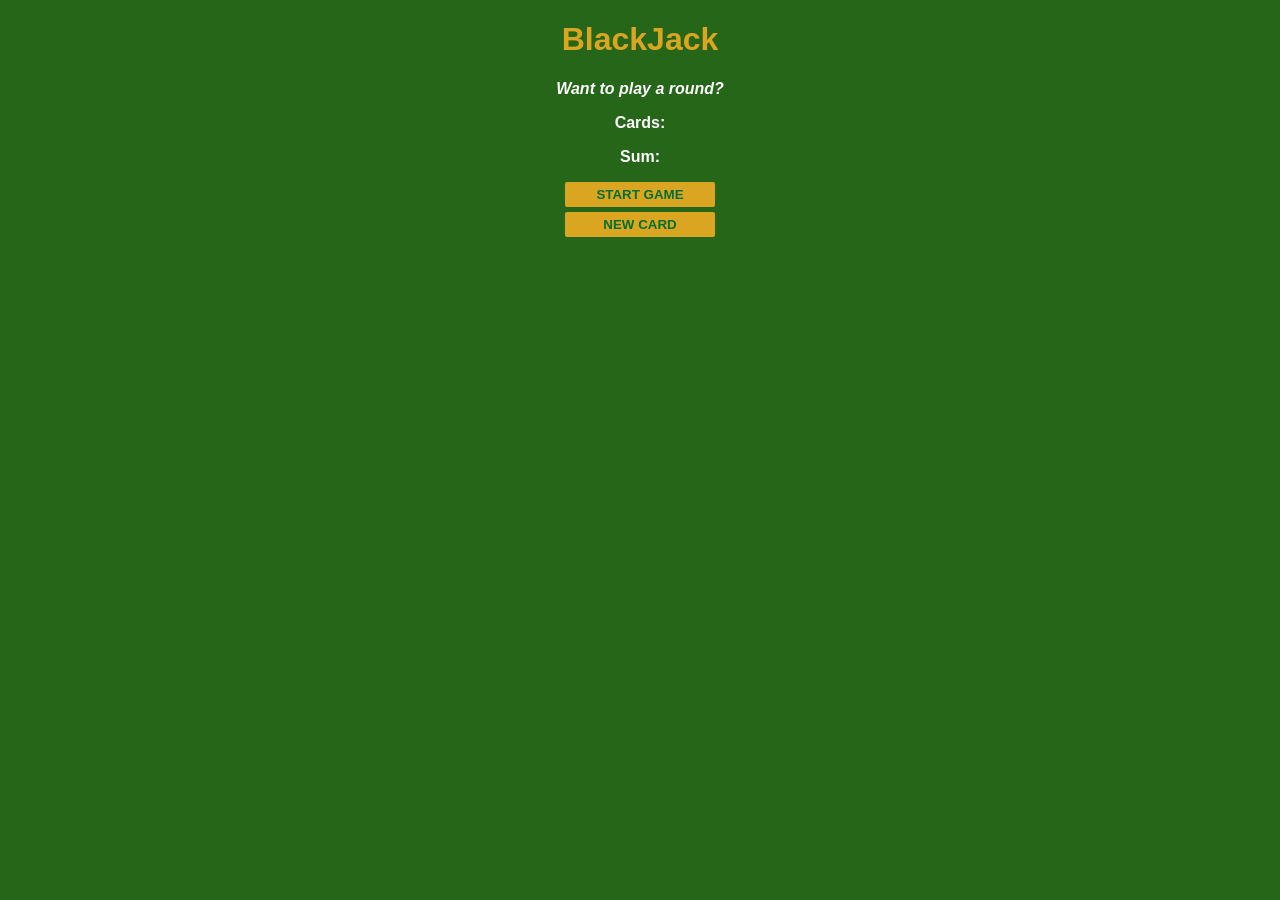
<file: BlackJack Game/index.html>
<!DOCTYPE html>
<html lang="en">
<head>
    <meta charset="UTF-8">
    <meta name="viewport" content="width=device-width, initial-scale=1.0">
    <title>BlackJack Game</title>
    <link rel="stylesheet" href="style.css">
</head>
<body>
    <h1>BlackJack</h1>
    <p id="message-el"> Want to play a round?</p>
    <p id="card-el">Cards:</p>
    <p id="sum-el">Sum:</p>
    <div class="btn">
        <button id="start-game" class="btn-card" onclick="startGame()">START GAME</button>
        <button class="btn-card" id="new-card" onclick="newCard()">NEW CARD</button>
    </div>
    
    <script src="index.js"></script>
</body>
</html>
</file>
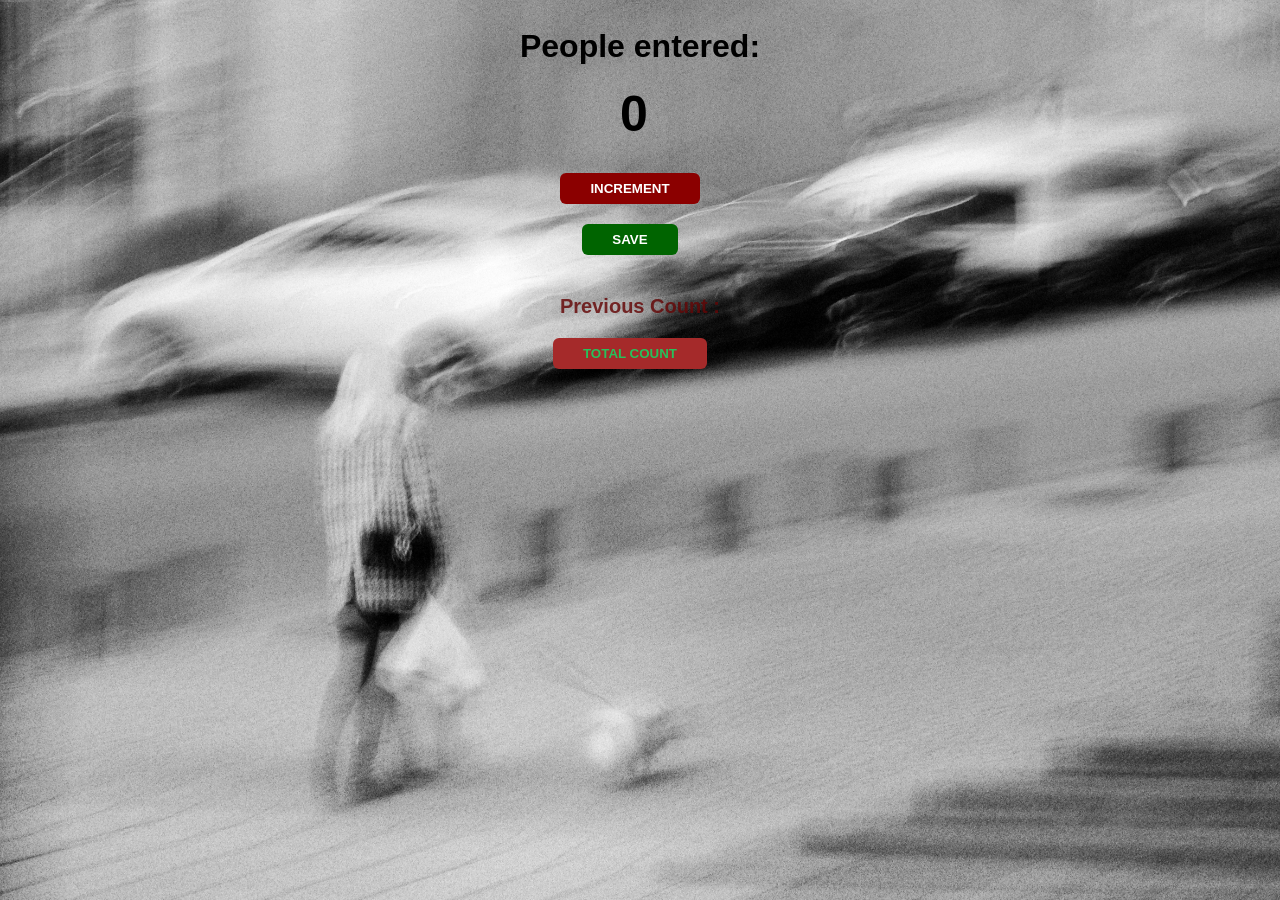
<file: People Counter App/index.html>
<!DOCTYPE html>
<html lang="en">
<head>
    <meta charset="UTF-8">
    <meta name="viewport" content="width=device-width, initial-scale=1.0">
    <link rel="stylesheet" href="style.css">
    <title>People Count</title>
</head>
<body>
    <div class="container">
        <h1>People entered:</h1>
        <h2 id="count-el"><span>0</span></h2>
        
        <button id="increment-btn" onclick="increment()"> INCREMENT</button>
        <button id="save-btn" onclick="save()">SAVE</button>
        <p id="previous-count">Previous Count : </p>
        <button id="total-count" onclick="totalC()">TOTAL COUNT</button>
    
        
    </div>
    
    <script src="index.js"></script>
</body>
</html>
</file>
<file: BlackJack Game/style.css>
body{
    margin: 0;
    background-color: rgb(38, 102, 25);
    font-family: 'Trebuchet MS', 'Lucida Sans Unicode', 'Lucida Grande', 'Lucida Sans', Arial, sans-serif;
    color:white;
    text-align: center;
    font-weight: bold;
}
h1{
    
    color: goldenrod;
}
#message-el{
    font-style: italic;
    
}
.btn{
    display: flex;
    flex-direction: column;
    align-items: center;
    
    
}
.btn-card{
    margin-bottom: 5px;
    color: #016f32;
    width: 150px;
    background-color: goldenrod;
    padding: 5px 0;
    font-weight: bold;
    border: none;
    border-radius: 2px;
}
</file>
<file: People Counter App/style.css>
body{
    background-image: url("images/background.jpg");
    background-size: cover;
    /* background-position: center center; 
    background-repeat: no-repeat; */
    text-align: center;
    font-family: sans-serif,Arial, Helvetica ;
    font-weight: bold;
    
}
.container{
    display: flex;
    flex-direction: column;
    align-items: center;
}
h1{
    margin-top: 10px;
    margin-bottom: 0;
    padding: 10px 20px 10px 20px;
    border-radius: 5px;

}
h2{
    font-size: 50px;
    padding: 10px 20px 10px 20px;
    border-radius: 5px;
    margin-top:0px ;
    margin-bottom: 20px;
    margin-right: 12px;
    
   
}
button{
    border:none;
    padding: 8px 30px 8px 30px;
    margin-top:0px;
    color: white;
    font-weight: bold;
    border-radius: 6px;
    margin-right: 20px;
    margin-bottom: 20px;

}
#increment-btn{
    background: darkred;
}
#save-btn{
    background-color: darkgreen;
}
#previous-count{
    font-size: 20px;
    color: rgba(99, 6, 6, 0.822);
}
#total-count{
    color: rgb(40, 192, 91);
    font-weight: bold;
    background-color: brown;
    margin-top: 0;
}
</file>
